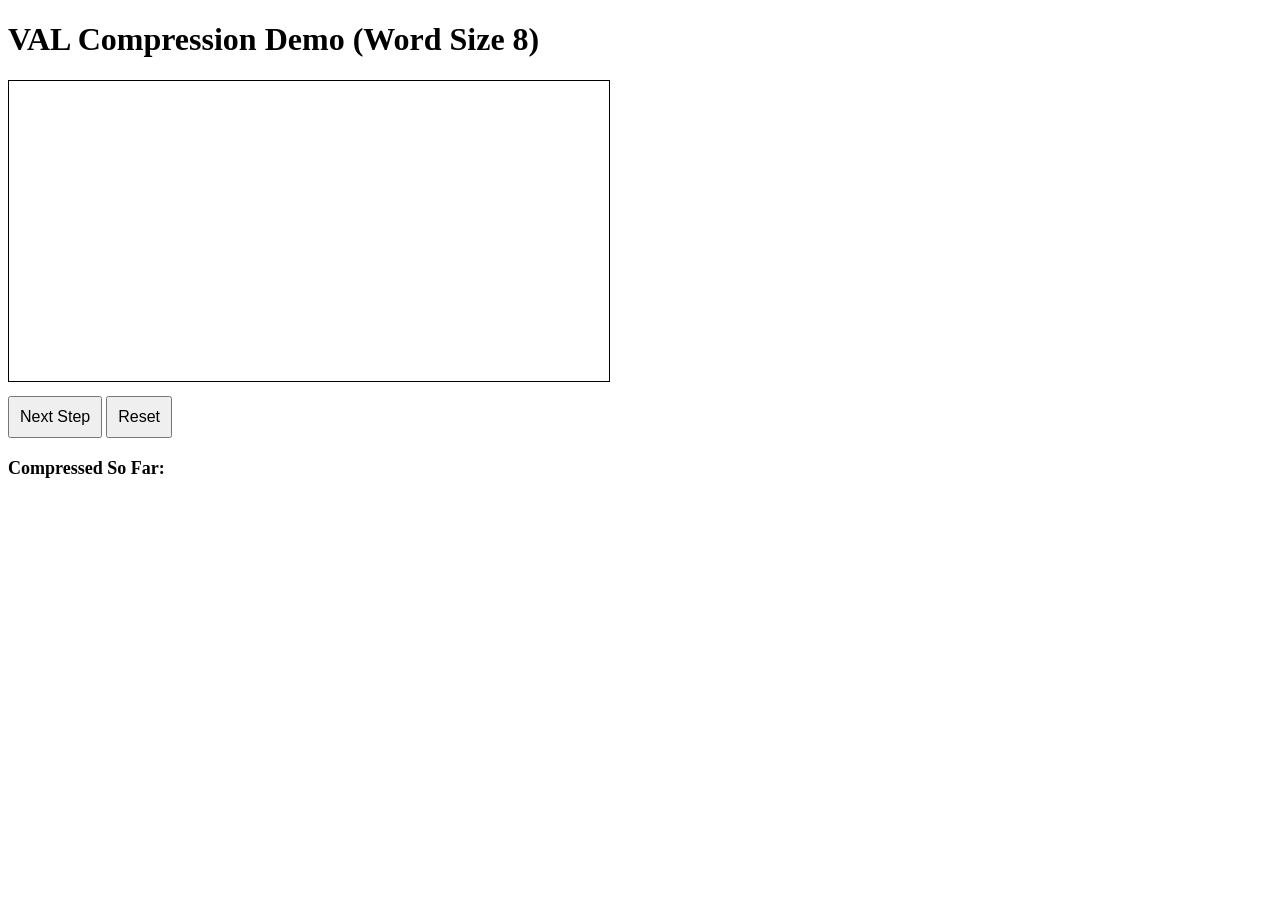
<file: valVisualization/index.html>
<!DOCTYPE html>
<html lang="en">

<head>
    <meta charset="UTF-8">
    <title>VAL Compression Demo (Word Size 8)</title>
    <style>
        canvas {
            border: 1px solid black;
            width: 100%;
            /* Make canvas responsive */
            max-width: 600px;
            height: auto;
            max-height: 300px;
        }

        button {
            margin-top: 10px;
            padding: 10px;
            font-size: 16px;
        }

        #compressedSoFar {
            margin-top: 20px;
            font-size: 18px;
        }
    </style>
</head>

<body>
    <h1>VAL Compression Demo (Word Size 8)</h1>
    <canvas id="myCanvas"></canvas>
    <br>
    <button id="nextButton">Next Step</button>
    <button id="resetButton">Reset</button>
    <div id="compressedSoFar">
        <strong>Compressed So Far:</strong> <span id="compressedContent"></span>
    </div>

    <script type="module">
        import { valCompressToNodes, getValSegmentLength } from "../baseCompressAlgs/val.js";

        const canvas = document.getElementById('myCanvas');
        const ctx = canvas.getContext('2d');
        const uncompressed = '010100100000000000000000000011111111111111111111111111111110101';
        const wordSize = 8;
        const segmentCount = 2;
        const segmentLength = getValSegmentLength(wordSize, segmentCount);

        const dpr = window.devicePixelRatio || 1;
        canvas.width = 600 * dpr;
        canvas.height = 300 * dpr;
        canvas.style.width = '600px';
        canvas.style.height = '300px';
        ctx.scale(dpr, dpr);

        function simplifyString(runType, litSize) {
            let originalString = runType.repeat(litSize);
            const halfSize = Math.floor(litSize / 2);
            const start = Math.floor((litSize - halfSize) / 2);
            const end = start + halfSize;
            const simplifiedString =
                originalString.slice(0, start) +
                '.'.repeat(halfSize) +
                originalString.slice(end);
            return simplifiedString;
        }

        function drawCanvas(states, stateIndex, transition = 0) {
            const state = states[stateIndex];

            ctx.clearRect(0, 0, canvas.width / dpr, canvas.height / dpr);

            // Uncompressed display
            ctx.font = '30px monospace';
            ctx.fillStyle = 'black';

            let compressedFontSize = Math.min(130, canvas.width / dpr / state.compressed.length * 1.4);
            console.log(compressedFontSize)
            const uncompressedDigitWidth = ctx.measureText("0").width;
            const start_point = 5 - (transition * state.litSize * uncompressedDigitWidth);
            const result = Math.ceil(canvas.width / dpr / uncompressedDigitWidth);
            let current_uncompressed;

            if (state.runs > 1) {
                let simplifiedString = simplifyString(state.runType, state.litSize);
                const new_start = state.startIndex + state.litSize * state.runs;
                current_uncompressed = simplifiedString + uncompressed.substring(new_start, new_start + result);
            } else {
                current_uncompressed = uncompressed.substring(state.startIndex, state.startIndex + result + state.litSize);
            }

            let highlightWidth = state.litSize * uncompressedDigitWidth;
            ctx.fillText(current_uncompressed, start_point, 60);

            // Highlight around current step
            ctx.fillStyle = 'rgba(255, 255, 0, 0.3)';
            ctx.fillRect(5, 30, highlightWidth, 40);

            // Subtext
            ctx.font = '22px Arial';
            ctx.fillStyle = 'black';
            let top_text = state.runs === 0 ? 'Literal' : `${state.runs} runs of ${state.runType}'s`;
            ctx.fillText(top_text, 20, 100);

            // Compressed
            ctx.font = `bold ${compressedFontSize}px monospace`;
            ctx.fillStyle = 'black';
            ctx.fillText(state.compressed, 0, 230);

            const compressedWidth = ctx.measureText(state.compressed).width;
            const bitWidth = compressedWidth / state.compressed.length;
            const segmentWidth = bitWidth * segmentLength;
            const gap = 5;

            // Last segment so far in the current word.
            const wordMaxSegment = stateIndex % segmentCount;

            for (let segmentI = wordMaxSegment; segmentI >= 0; segmentI--) {
                const segmentState = states[stateIndex - wordMaxSegment + segmentI];

                const headerOffset = segmentI * bitWidth;
                const segmentOffset = segmentI * segmentWidth + segmentCount * bitWidth;

                ctx.globalAlpha = 1 * Math.pow(0.5, wordMaxSegment - segmentI);

                if (segmentState.runs > 0) {
                    // Underline first bit
                    ctx.strokeStyle = 'red';
                    ctx.lineWidth = 4;
                    ctx.beginPath();
                    ctx.moveTo(headerOffset + gap, 240);
                    ctx.lineTo(headerOffset + bitWidth - gap, 240);
                    ctx.stroke();
                    ctx.font = '20px Arial';
                    ctx.fillStyle = 'black';
                    ctx.fillText('run', headerOffset + gap, 270);

                    // Underline second bit
                    ctx.strokeStyle = 'blue';
                    ctx.lineWidth = 4;
                    ctx.beginPath();
                    ctx.moveTo(segmentOffset + gap, 240);
                    ctx.lineTo(segmentOffset + bitWidth - gap, 240);
                    ctx.stroke();
                    ctx.fillText(`of ${segmentState.runType}'s`, segmentOffset + gap, 270);

                    // Underline rest of the string
                    ctx.strokeStyle = 'black';
                    ctx.lineWidth = 4;
                    ctx.beginPath();
                    ctx.moveTo(segmentOffset + bitWidth + gap, 240);
                    ctx.lineTo(segmentOffset + segmentWidth - gap, 240);
                    ctx.stroke();
                    ctx.fillText(`${segmentState.runs} times`, segmentOffset + bitWidth + gap * 2, 270);

                } else {
                    // Literal
                    ctx.strokeStyle = 'black';
                    ctx.lineWidth = 4;
                    ctx.beginPath();
                    ctx.moveTo(segmentOffset + gap, 240);
                    ctx.lineTo(segmentOffset + segmentWidth - gap, 240);
                    ctx.stroke();
                    ctx.font = '20px Arial';
                    ctx.fillStyle = 'black';
                    ctx.fillText(`literal`, segmentOffset + bitWidth + gap * 2, 270);
                }
            }

            ctx.globalAlpha = 1;

            // Add small text in the bottom right
            ctx.font = '12px Arial';
            ctx.fillStyle = 'black';
            ctx.fillText(`word : ${state.step}`, canvas.width / dpr - 100, canvas.height / dpr - 10);
        }

        const states = valCompressToNodes(uncompressed, wordSize, segmentCount);
        console.log(states);

        let currentStateIndex = 0;

        function updateCompressedSoFar() {
            let compressedSoFar = '';
            for (let i = segmentCount - 1; i <= currentStateIndex; i += segmentCount) {
                compressedSoFar += states[i].compressed;
            }

            // The last few segments may not fill a full word, so just add what we have.
            if (currentStateIndex == states.length - 1 && states.length % segmentCount != 0) {
                compressedSoFar += states[currentStateIndex].compressed;
            }

            document.getElementById('compressedContent').innerText = compressedSoFar;
        }

        function transition() {
            const fromStateIndex = currentStateIndex;

            if (currentStateIndex < states.length - 1) {
                currentStateIndex++;

                if (currentStateIndex >= states.length - 1) {
                    // Reached the last state, disable the button
                    document.getElementById('nextButton').disabled = true;
                }
            } else {
                return;
            }

            const toStateIndex = currentStateIndex;
            const duration = 500; // 500 milliseconds
            const startTime = performance.now();

            function animate(currentTime) {
                const elapsed = currentTime - startTime;
                const progress = Math.min(elapsed / duration, 1);

                drawCanvas(states, fromStateIndex, progress);

                if (progress < 1) {
                    requestAnimationFrame(animate);
                } else {
                    drawCanvas(states, toStateIndex);
                    updateCompressedSoFar();
                }
            }

            requestAnimationFrame(animate);
        }

        document.getElementById('nextButton').addEventListener('click', transition);

        document.getElementById('resetButton').addEventListener('click', function () {
            currentStateIndex = 0;
            document.getElementById('nextButton').disabled = false;
            document.getElementById('compressedContent').innerText = '';
            drawCanvas(states, currentStateIndex);
            updateCompressedSoFar();
        });

        // Initial draw
        drawCanvas(states, currentStateIndex);
        updateCompressedSoFar();
    </script>
</body>

</html>
</file>
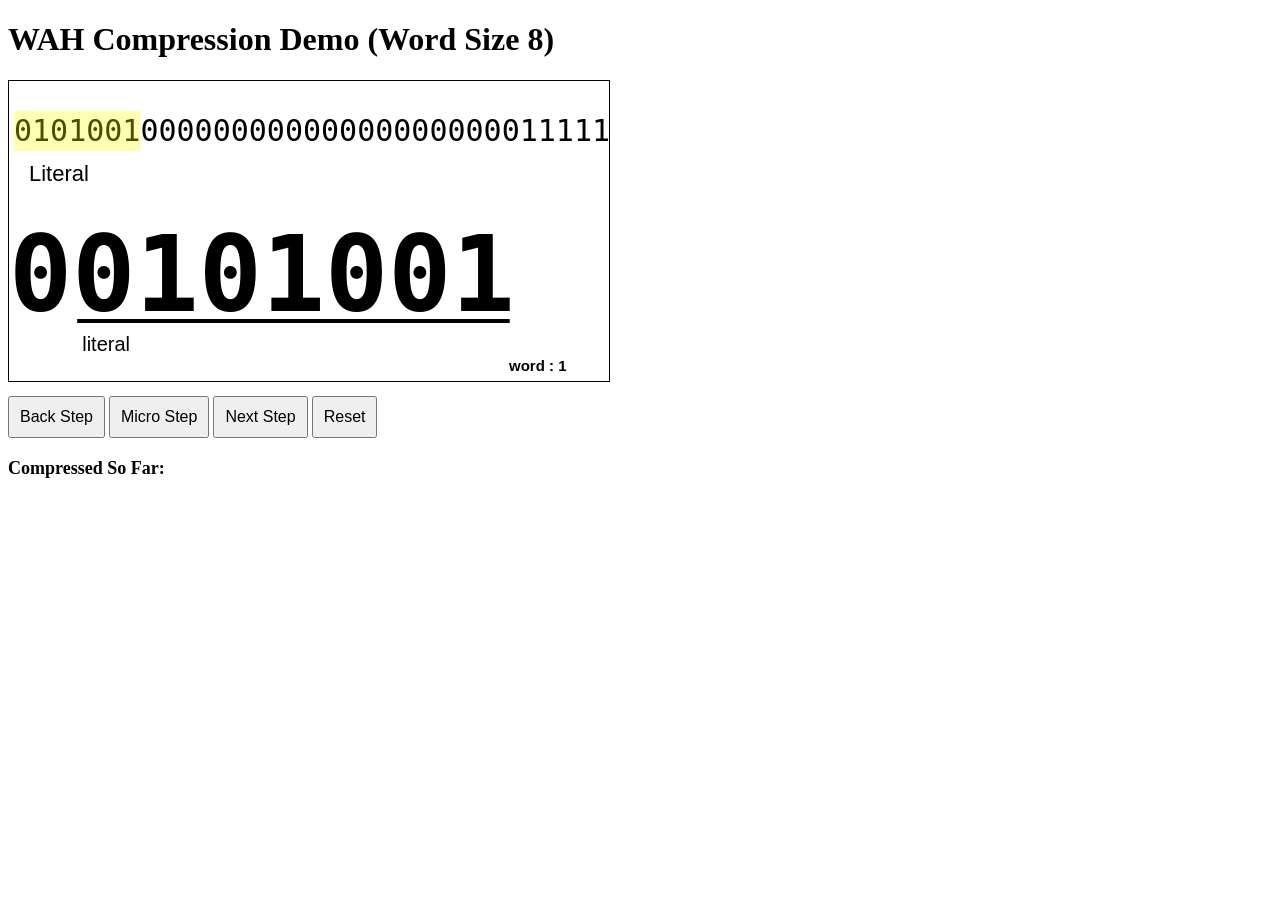
<file: wahVisualization/index.html>
<!DOCTYPE html>
<html lang="en">
<head>
    <meta charset="UTF-8">
    <title>WAH Compression Demo (Word Size 8)</title>
    <style>
        canvas {
            border: 1px solid black;
            width: 100%;
            max-width: 600px;
            height: auto;
            max-height: 300px;
        }
        button {
            margin-top: 10px;
            padding: 10px;
            font-size: 16px;
        }
        #compressedSoFar {
            margin-top: 20px;
            font-size: 18px;
        }
    </style>
</head>
<body>
    <h1>WAH Compression Demo (Word Size 8)</h1>
    <canvas id="myCanvas"></canvas>
    <br>
    <button id="backButton">Back Step</button>
    <button id="microButton">Micro Step</button>
    <button id="nextButton">Next Step</button>
    <button id="resetButton">Reset</button>
    <div id="compressedSoFar">
        <strong>Compressed So Far:</strong> <span id="compressedContent"></span>
    </div>

    <!-- Include the wahVis class and helperFunctions.js -->
    <script src="helperFunctions.js"></script>
    <script src="wahVis.js"></script>
    <script>
        // Define the states for the visualization
        const states = [
            {
                runs: 0,
                runType: '0',
                startIndex: 0,
                compressed: '00101001',
                step: 1
            },
            {
                runs: 3,
                runType: '0',
                startIndex: 7,
                compressed: '10000011',
                step: 2
            },
            {
                runs: 4,
                runType: '1',
                startIndex: 28,
                compressed: '11000100',
                step: 3
            },
            {
                runs: 0,
                runType: '0',
                startIndex: 56,
                compressed: '01110101',
                step: 4
            }
        ];

        // Initialize the wahVis class with litSize
        const litSize = 7;
        const uncompressed = '010100100000000000000000000011111111111111111111111111111110101';
        const wahVisualizer = new wahVis('myCanvas', 'compressedContent', states, litSize, uncompressed);

        // Button event listeners
        document.getElementById('nextButton').addEventListener('click', function() {
            wahVisualizer.transitionNext();
        });
        document.getElementById('microButton').addEventListener('click', function() {
            wahVisualizer.transitionMicro();
        });
        document.getElementById('backButton').addEventListener('click', function() {
            wahVisualizer.stepBack();
        });
        document.getElementById('resetButton').addEventListener('click', function() {
            wahVisualizer.reset();
        });
    </script>
</body>
</html>
</file>
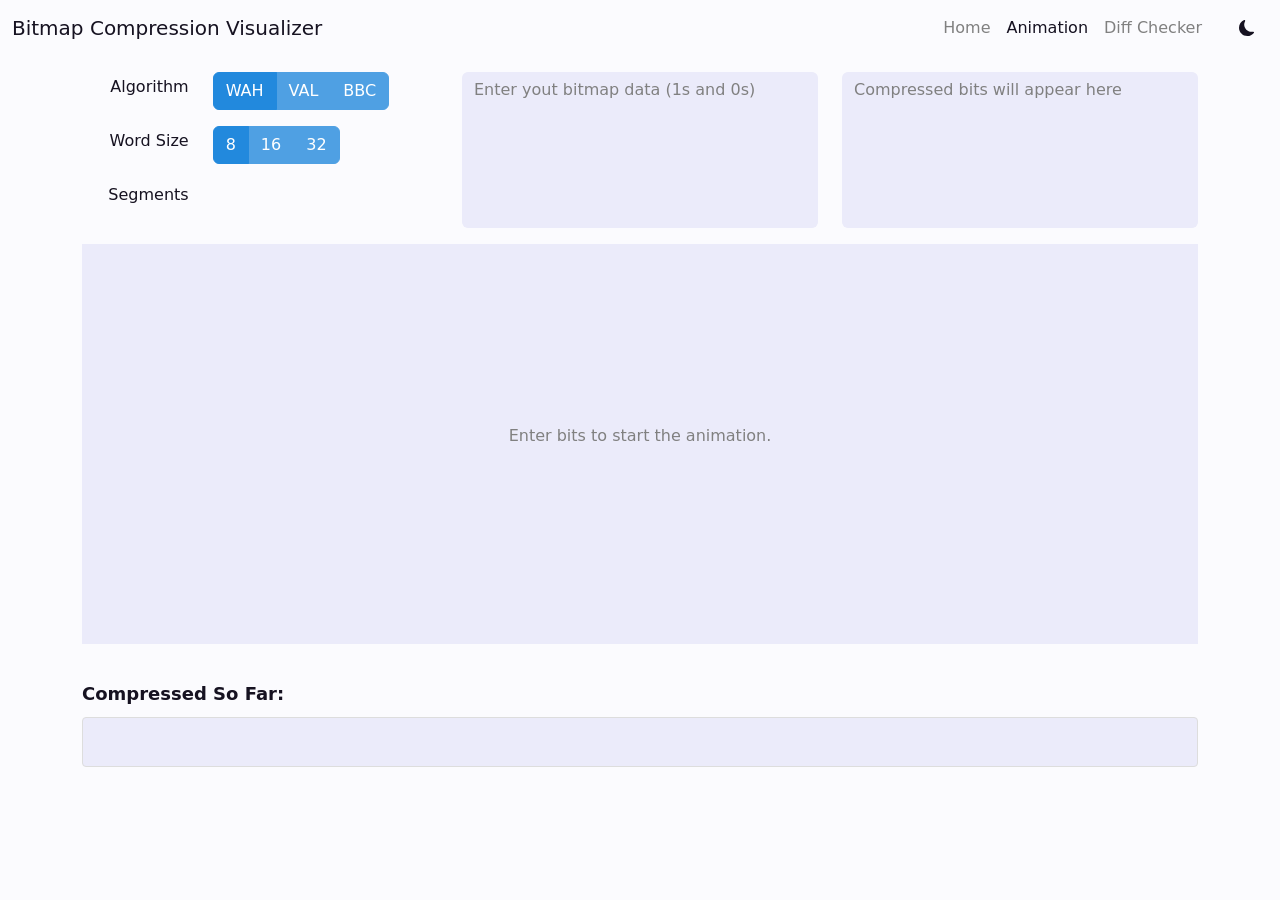
<file: pages/animation.html>
<!DOCTYPE html>
<html lang="en">
<head>
    <meta charset="UTF-8">
    <meta name="viewport" content="width=device-width, initial-scale=1.0">
    <title>Bitmap Compression Animation</title>

    <!-- Bootstrap -->
    <link href="https://cdn.jsdelivr.net/npm/bootstrap@5.3.3/dist/css/bootstrap.min.css" rel="stylesheet" integrity="sha384-QWTKZyjpPEjISv5WaRU9OFeRpok6YctnYmDr5pNlyT2bRjXh0JMhjY6hW+ALEwIH" crossorigin="anonymous">
    <script defer src="https://cdn.jsdelivr.net/npm/bootstrap@5.3.3/dist/js/bootstrap.bundle.min.js" integrity="sha384-YvpcrYf0tY3lHB60NNkmXc5s9fDVZLESaAA55NDzOxhy9GkcIdslK1eN7N6jIeHz" crossorigin="anonymous"></script>

    <!-- stylesheets -->
    <link rel="stylesheet" href="../styles/styles.css">
    <link rel="stylesheet" href="../styles/animation.css">

    <!-- scripts -->
    <script defer type="module" src="../scripts/animation.js"></script>
</head>
<body>
    <!-- Navigation Bar -->
    <script src="../components/navbar.js" type="text/javascript"></script>
    <nav-bar active-link="animation.html"></nav-bar>

    <div class="container mb-3">
        <!-- Input header -->
        <div class="row">
            <div class="col-lg-4 mb-3">
                <!-- Buttons -->
                <div class="container">
                    <div class="row mb-3 align-items-center">
                        <div class="col-4 text-end">
                            <label for="compressionSelector" class="form-label">
                                Algorithm</label>
                        </div>
                        <div class="col-8">
                            <div class="btn-group selection-row" id="compressionSelector">
                                <button class="btn btn-primary active" id='wahButton'>WAH</button>
                                <button class="btn btn-primary" id='valButton'>VAL</button>
                                <button class="btn btn-primary " id='bbcButton'>BBC</button>
                            </div>
                        </div>
                    </div>
                    <div class="row mb-3 align-items-center">
                        <div class="col-4 text-end">
                            <label for="wordSizeSelector" class="form-label">Word Size</label>
                        </div>
                        <div class="col-8">
                            <div class="btn-group selection-row " id="wordSizeSelector">
                                <button class="btn btn-primary active" data-bs-toggle="button" id="wordSize8Button">8</button>
                                <button class="btn btn-primary" id="wordSize16Button">16</button>
                                <button class="btn btn-primary" id="wordSize32Button">32</button>
                            </div>
                        </div>
                    </div>
                    <div class="row align-items-center">
                        <div class="col-4 text-end">
                            <label for="segmentCountSelector" class="form-label">
                                Segments</label>
                        </div>
                        <div class="col-8">
                            <div class="btn-group selection-row" id="segmentCountSelector" style="min-height: 38px">
                                <button class="btn btn-primary" style="display: none">1</button>
                                <button class="btn btn-primary active" style="display: none" id="segmentCount2Button">2</button>
                                <button class="btn btn-primary" style="display: none">4</button>
                                <button class="btn btn-primary" style="display: none">8</button>
                            </div>
                        </div>
                    </div>
                </div>
            </div>
            <!-- Textbox for input bits -->
            <div class="col-lg-4 mb-3">
                <textarea id="input-data"
                    placeholder="Enter yout bitmap data (1s and 0s)"
                    class="form-control diff-input"
                    rows="6">
                </textarea>
                <div id="word-size-container" class="word-size hidden">
                    <label for="word-size">Word Size:</label>
                    <input type="number" id="word-size" min="2" value="32">
                </div>
            </div>
            <!-- Textbox for compressed output -->
            <div class="col-lg-4 mb-3">
                <textarea id="compressed-output"
                    readonly
                    placeholder="Compressed bits will appear here"
                    class="form-control diff-input"
                    rows="6">
                </textarea>
            </div>
        </div>
        <!-- Visualization -->
        <div class="row">
            <div class="col">
                <!-- The actual visualization -->
                <div class="container visualization" id="animationContainer">
                    <div class="row">
                        <div class="col d-flex justify-content-center">
                            <canvas id="animationCanvas"></canvas>
                        </div>
                    </div>
                    <div class="row mt-3">
                        <div class="col">
                            <div class="controls">
                                <button class="btn btn-primary" id="back-step">Back Step</button>
                                <button class="btn btn-primary" id="micro-step">Micro Step</button>
                                <button class="btn btn-primary" id="next-step">Next Step</button>
                                <button class="btn btn-primary" id="reset-btn">Reset</button>
                            </div>
                        </div>
                    </div>
                </div>
                <!-- The text/buttons to start animation -->
                <div class="container visualization d-flex justify-content-center align-items-center" id="animationInstructionContainer">
                    <div class="text-center">
                        <p id="animationInstructionText">Enter bits to start the animation.</p>
                    </div>
                </div>
            </div>
        </div>
        <!-- Box with bits compressed so far -->
        <div class="row">
            <div class="col">
                <div id="compressedSoFar">
                    <strong>Compressed So Far:</strong>
                    <div id="compressedContent"></div>
                </div>
            </div>
        </div>

        <div class="row">
            <div id="stepDescription" class="visualizationFooterItem"></div>
        </div>
    </div>

</body>
</html>
</file>
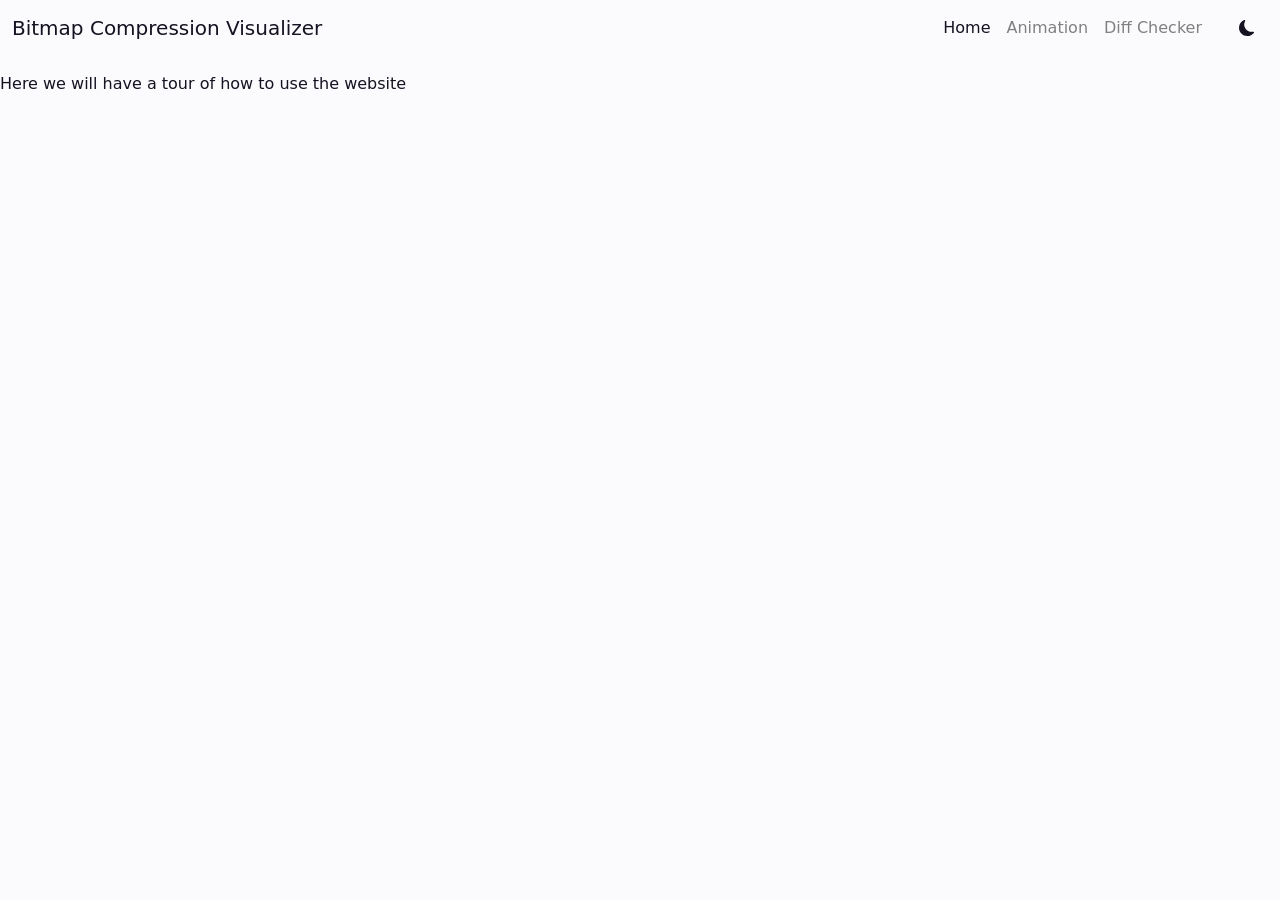
<file: pages/home.html>
<!DOCTYPE html>
<html lang="en">
<head>
    <meta charset="UTF-8">
    <meta name="viewport" content="width=device-width, initial-scale=1.0">
    <title>Bitmap Compression Visualizer</title>
    <!-- Bootstrap -->
    <link href="https://cdn.jsdelivr.net/npm/bootstrap@5.3.3/dist/css/bootstrap.min.css" rel="stylesheet" integrity="sha384-QWTKZyjpPEjISv5WaRU9OFeRpok6YctnYmDr5pNlyT2bRjXh0JMhjY6hW+ALEwIH" crossorigin="anonymous">
    <script defer src="https://cdn.jsdelivr.net/npm/bootstrap@5.3.3/dist/js/bootstrap.bundle.min.js" integrity="sha384-YvpcrYf0tY3lHB60NNkmXc5s9fDVZLESaAA55NDzOxhy9GkcIdslK1eN7N6jIeHz" crossorigin="anonymous"></script>
    <link rel="stylesheet" href="../styles/styles.css">
</head>
<body>
    <script src="../components/navbar.js" type="text/javascript"></script>
    <nav-bar active-link="home.html"></nav-bar>

    <p>Here we will have a tour of how to use the website</p>

</body>
</html>
</file>
<file: styles/styles.css>
:root {
    --text-50: #f1eff6;
    --text-100: #e2deed;
    --text-200: #c5bddb;
    --text-300: #a89cc9;
    --text-400: #8b7bb7;
    --text-500: #6e5ba4;
    --text-600: #584884;
    --text-700: #423663;
    --text-800: #2c2442;
    --text-900: #161221;
    --text-950: #0b0910;
  
    --background-50: #ebebfa;
    --background-100: #d6d6f5;
    --background-200: #adadeb;
    --background-300: #8585e0;
    --background-400: #5c5cd6;
    --background-500: #3333cc;
    --background-600: #2929a3;
    --background-700: #1f1f7a;
    --background-800: #141452;
    --background-900: #0a0a29;
    --background-950: #050514;
  
    --primary-50: #e9f3fc;
    --primary-100: #d3e7f8;
    --primary-200: #a7d0f1;
    --primary-300: #7bb8ea;
    --primary-400: #4fa0e3;
    --primary-500: #2289dd;
    --primary-600: #1c6db0;
    --primary-700: #155284;
    --primary-800: #0e3758;
    --primary-900: #071b2c;
    --primary-950: #030e16;
  
    --secondary-50: #ebf2f9;
    --secondary-100: #d8e5f3;
    --secondary-200: #b0cae8;
    --secondary-300: #89b0dc;
    --secondary-400: #6295d0;
    --secondary-500: #3b7bc4;
    --secondary-600: #2f629d;
    --secondary-700: #234a76;
    --secondary-800: #17314f;
    --secondary-900: #0c1927;
    --secondary-950: #060c14;
  
    --accent-50: #eff2f5;
    --accent-100: #e0e5eb;
    --accent-200: #c0cbd8;
    --accent-300: #a1b1c4;
    --accent-400: #8297b0;
    --accent-500: #627e9d;
    --accent-600: #4f647d;
    --accent-700: #3b4b5e;
    --accent-800: #27323f;
    --accent-900: #14191f;
    --accent-950: #0a0d10;

    --text: #161221;
    --background: #fbfbfe;
    --primary: #124773;
    --secondary: #0d1b2b;
    --accent: #758da9;
   
    --btn-primary: var(--primary-400);
    --btn-primary-hover: var(--primary-500);
    --btn-primary-active: var(--primary-500);
}
.dark-mode {
    --text-50: #0b0910;
    --text-100: #161221;
    --text-200: #2c2442;
    --text-300: #423663;
    --text-400: #584884;
    --text-500: #6e5ba4;
    --text-600: #8b7bb7;
    --text-700: #a89cc9;
    --text-800: #c5bddb;
    --text-900: #e2deed;
    --text-950: #f1eff6;

    /*
    --background-50: #090c10;
    */
    --background-50: #141a22;
    --background-100: #121821;
    --background-200: #253041;
    --background-300: #374862;
    --background-400: #496083;
    --background-500: #5c78a3;
    --background-600: #7c93b6;
    --background-700: #9daec8;
    --background-800: #bec9da;
    --background-900: #dee4ed;
    --background-950: #eff2f6;
  
    --primary-50: #030e16;
    --primary-100: #071b2c;
    --primary-200: #0e3758;
    --primary-300: #155284;
    --primary-400: #1c6db0;
    --primary-500: #2289dd;
    --primary-600: #4fa0e3;
    --primary-700: #7bb8ea;
    --primary-800: #a7d0f1;
    --primary-900: #d3e7f8;
    --primary-950: #e9f3fc;
  
    --secondary-50: #060c14;
    --secondary-100: #0c1927;
    --secondary-200: #17314f;
    --secondary-300: #234a76;
    --secondary-400: #2f629d;
    --secondary-500: #3b7bc4;
    --secondary-600: #6295d0;
    --secondary-700: #89b0dc;
    --secondary-800: #b0cae8;
    --secondary-900: #d8e5f3;
    --secondary-950: #ebf2f9;
  
    --accent-50: #0a0d10;
    --accent-100: #14191f;
    --accent-200: #27323f;
    --accent-300: #3b4b5e;
    --accent-400: #4f647d;
    --accent-500: #627e9d;
    --accent-600: #8297b0;
    --accent-700: #a1b1c4;
    --accent-800: #c0cbd8;
    --accent-900: #e0e5eb;
    --accent-950: #eff2f5;
  
    --text: #e2deed;
    --background: #0d1117;
    --primary: #8cc2ed;
    --secondary: #d4e2f2;
    --accent: #566e8a;

    --btn-primary: var(--primary-400);
    --btn-primary-hover: var(--primary-300);
    --btn-primary-active: var(--primary-300);
}

body {
    background-color: var(--background);
    color: var(--text);
}

textarea {
    color: var(--text) !important;
    background-color: var(--background-50) !important;
    border: none !important;
}

textarea::placeholder {
    color: gray !important;
}

.btn-primary {
    background-color: var(--btn-primary);
    border-color: var(--btn-primary);
}
.btn-primary:hover {
    background-color: var(--btn-primary-hover);
    border-color: var(--btn-primary-hover);
}
.btn-primary:not(:disabled):not(.disabled):active,
.btn-primary:not(:disabled):not(.disabled).active,
.show > .btn-primary.dropdown-toggle {
    background-color: var(--btn-primary-active);
    border-color: var(--btn-primary-active);
}

.hidden {
    display: none;
}

.visualizationFooterItem {
    margin-top: 20px;
    font-size: 18px;
}

/* navbar stuff */
nav {
    background-color: var(--background);
}

.navbar-brand {
    color: var(--text);
}

.navbar-nav .nav-link.active {
    color: var(--text);
}

.navbar-nav .nav-link {
    color: gray;
}

#dark-mode-toggle:not(:disabled):not(.disabled):active {
    border-color: transparent;
}

#dark-mode-toggle {
    color: var(--text);
}
</file>
<file: styles/animation.css>
.controls {
    display: flex;
    justify-content: space-between;
}

.visualization {
    background-color: var(--background-50);
    margin-bottom: 1rem;
    padding: 1rem;
    min-height: 400px;
}

@media (max-width: 767.98px) {
    #animationCanvas {
        max-height: 200px;
        min-height: 200px;
        max-width: 400px;
    }
    .visualization {
        min-height: 300px;
    }
}

textarea {
    resize: none;
}

#animationInstructionText {
    color: grey;
}

#compressedSoFar {
    margin-top: 20px;
    font-size: 18px;
}

/* Compressed Content Container */
#compressedContent {
    width: 100%;
    overflow-x: scroll;
    overflow-y: hidden;
    white-space: nowrap;
    padding: 10px;
    color: var(--text);
    background-color: var(--background-50);
    border: 1px solid #ddd;
    border-radius: 4px;
    margin-top: 10px;
    height: 50px;
    scrollbar-width: auto;  /* For Firefox */
    scrollbar-color: #888 #f1f1f1;  /* For Firefox */
}

/* Webkit scrollbar styles (Chrome, Safari, Edge) */
#compressedContent::-webkit-scrollbar {
    height: 12px;
}

#compressedContent::-webkit-scrollbar-track {
    background: #f1f1f1;
    border-radius: 6px;
}

#compressedContent::-webkit-scrollbar-thumb {
    background: #888;
    border-radius: 6px;
}

#compressedContent::-webkit-scrollbar-thumb:hover {
    background: #555;
}
</file>
